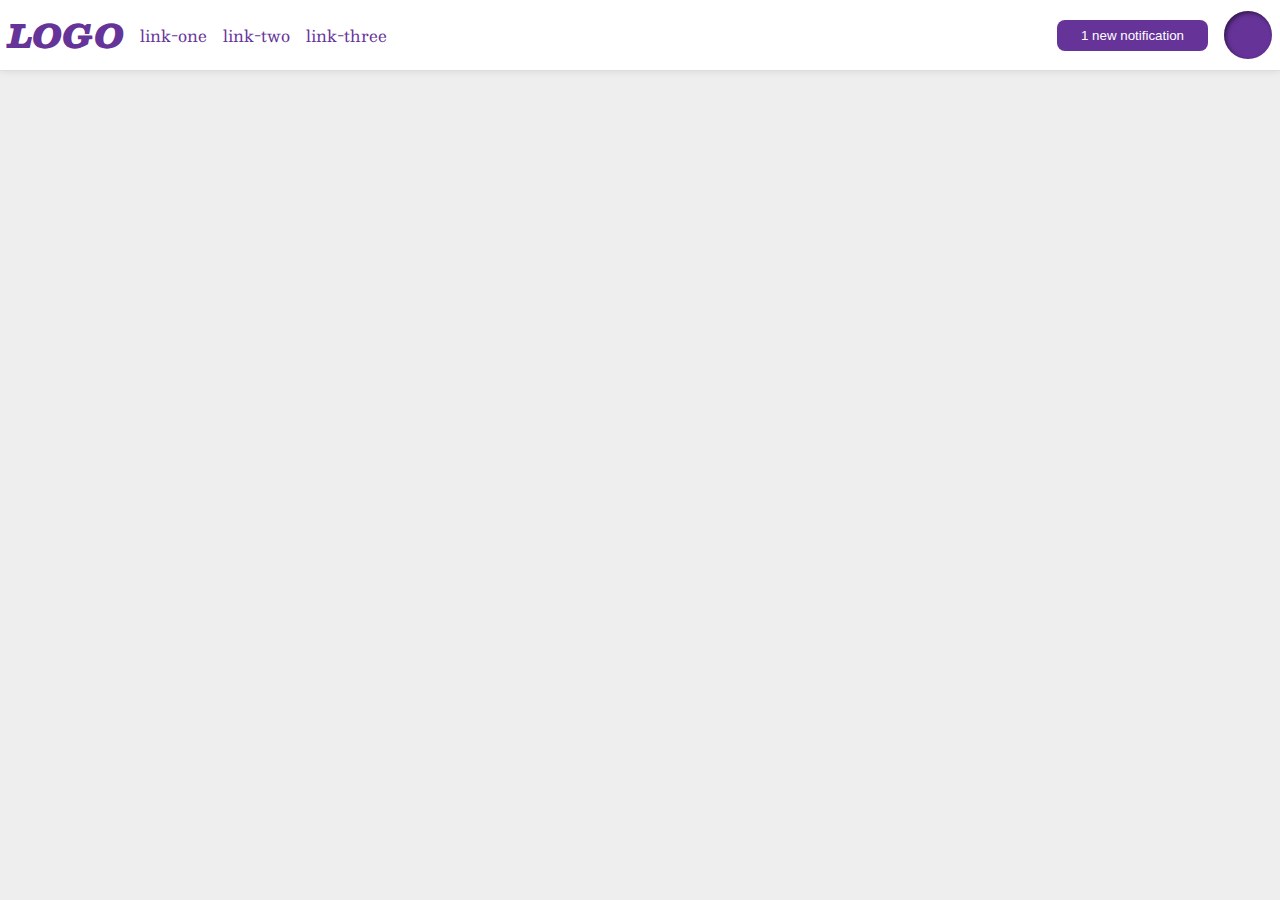
<file: foundations/flex/03-flex-header-2/index.html>
<!DOCTYPE html>
<html lang="en">
  <head>
    <meta charset="UTF-8">
    <meta http-equiv="X-UA-Compatible" content="IE=edge">
    <meta name="viewport" content="width=device-width, initial-scale=1.0">
    <title>Flex Header 2</title>
    <link rel="stylesheet" href="style.css">
  </head>
  <body>
    <div class="header">
      <div class="left">
        <div class="logo">
          LOGO
        </div>
        <ul class="links">
          <li><a href="https://google.com">link-one</a></li>
          <li><a href="https://google.com">link-two</a></li>
          <li><a href="https://google.com">link-three</a></li>
        </ul>
      </div>
      <div class="right">
        <button class="notifications">
          1 new notification
        </button>
        <div class="profile-image"></div>
      </div>
    </div>
  </body>
</html>
</file>
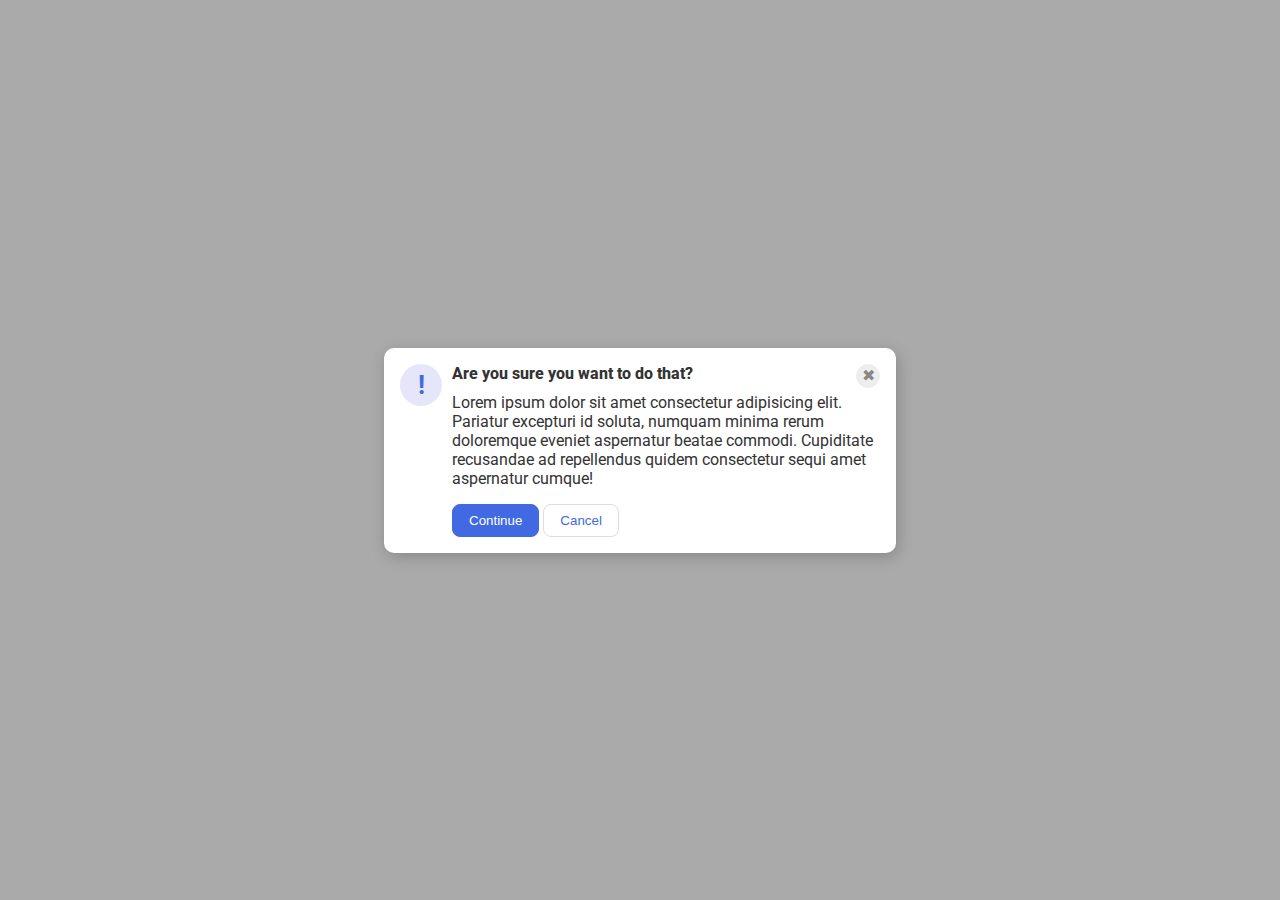
<file: foundations/flex/05-flex-modal/index.html>
<!DOCTYPE html>
<html lang="en">
  <head>
    <meta charset="UTF-8">
    <meta http-equiv="X-UA-Compatible" content="IE=edge">
    <meta name="viewport" content="width=device-width, initial-scale=1.0">
    <link rel="stylesheet" href="style.css">
    <title>Modal</title>
  </head>
  <body>
    <div class="modal">
      <div class="icon">!</div>
      <div class="container">
        <div class="header">Are you sure you want to do that?
          <button class="close-button">✖</button>
        </div>
        <div class="text">Lorem ipsum dolor sit amet consectetur adipisicing elit. Pariatur excepturi id soluta, numquam minima rerum doloremque eveniet aspernatur beatae commodi. Cupiditate recusandae ad repellendus quidem consectetur sequi amet aspernatur cumque!</div>
        <button class="continue">Continue</button>
        <button class="cancel">Cancel</button>
      </div>
    </div>
  </body>
</html>
</file>
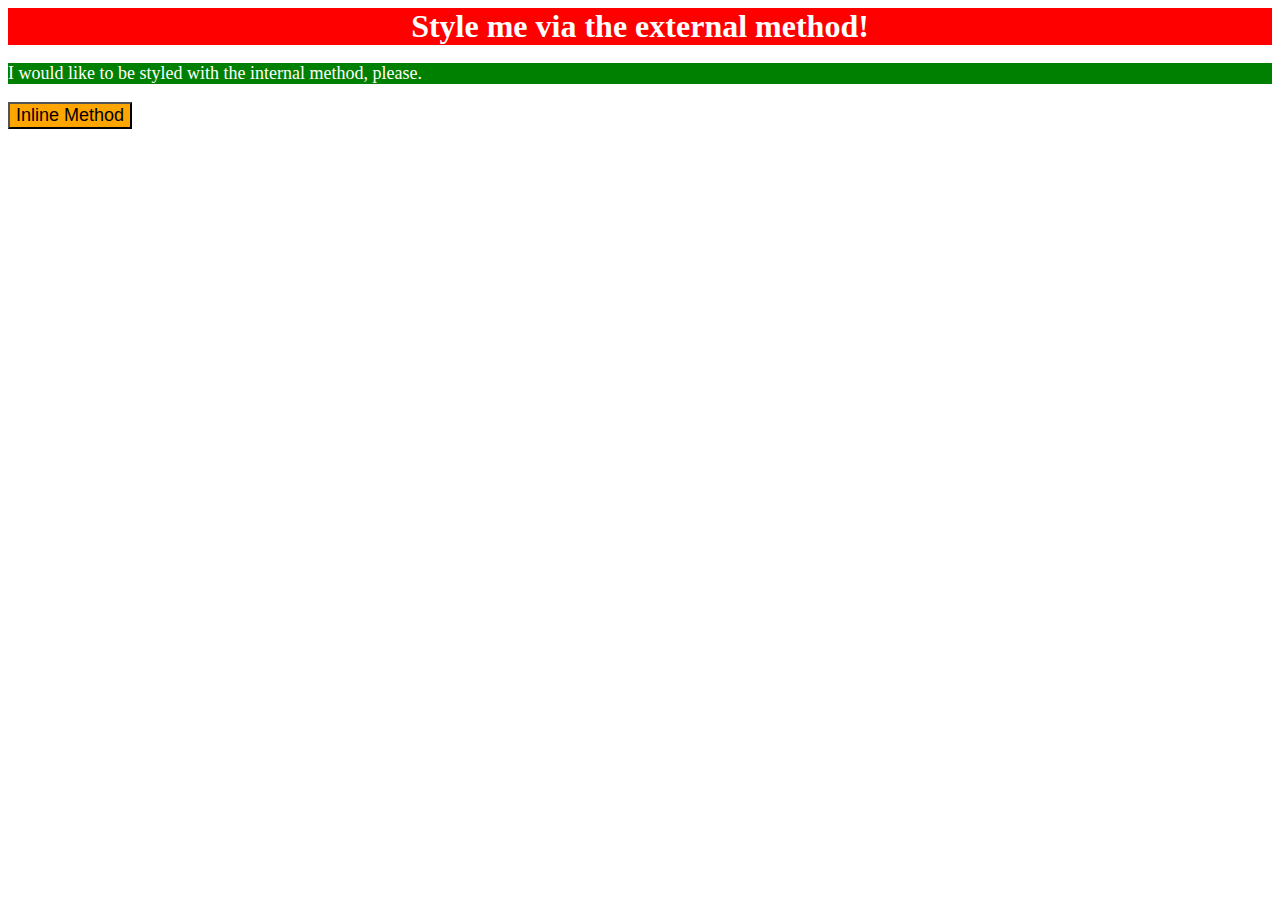
<file: foundations/intro-to-css/01-css-methods/index.html>
<!DOCTYPE html>
<html lang="en">

<head>
  <style>
    p {
      background-color: green;
      color: white;
      font-size: 18px;
    }
  </style>
  <meta charset="UTF-8">
  <link rel="stylesheet" href="./styles.css">
  <meta http-equiv="X-UA-Compatible" content="IE=edge">
  <meta name="viewport" content="width=device-width, initial-scale=1.0">
  <title>Methods for Adding CSS</title>
</head>

<body>
  <div style="background-color: red; color: white; font-size: 32px; text-align: center; font-weight: bold;">Style me via
    the external method!</div>
  <p>I would like to be styled with the internal method, please.</p>
  <button>Inline Method</button>
</body>

</html>
</file>
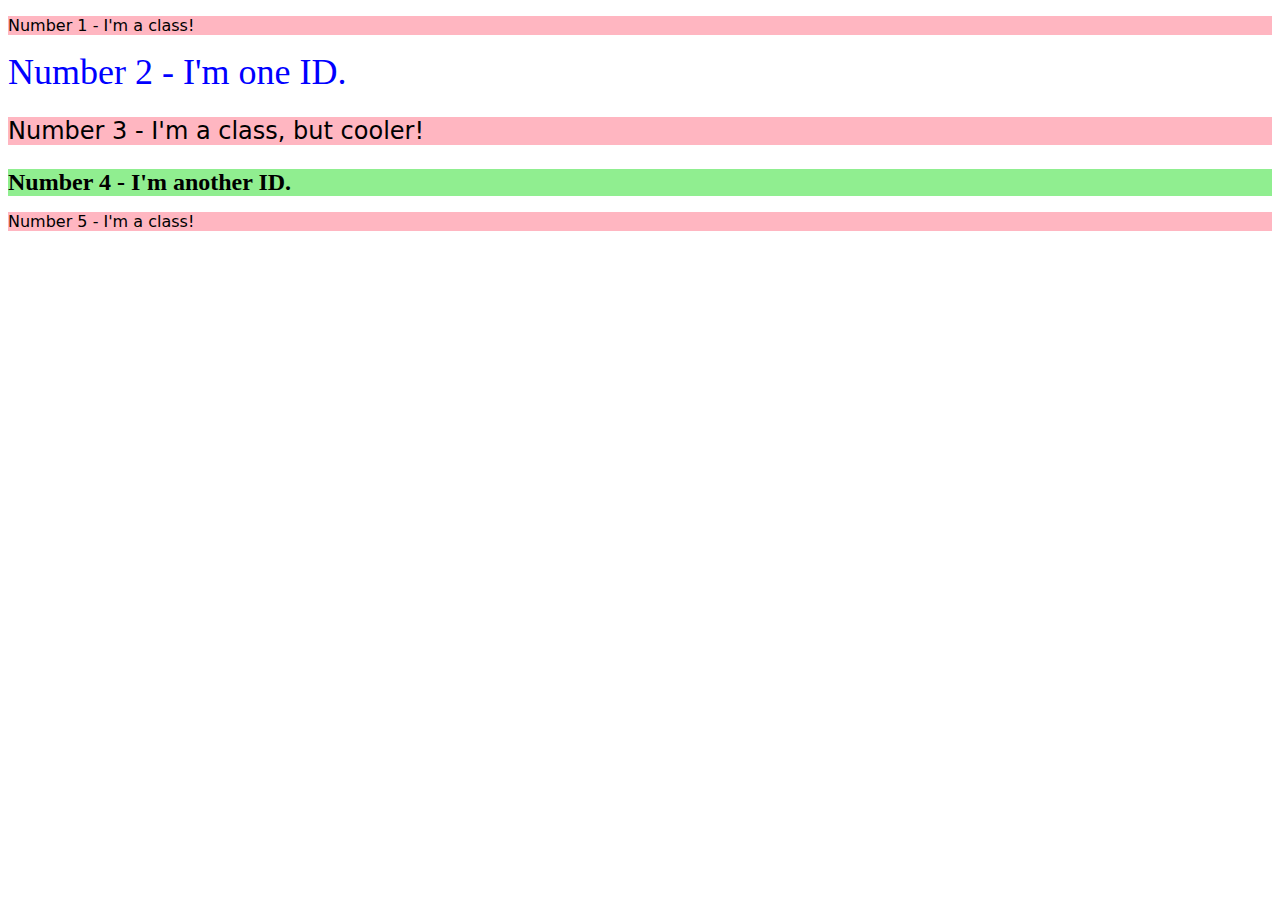
<file: foundations/intro-to-css/02-class-id-selectors/index.html>
<!DOCTYPE html>
<html lang="en">
  <head>
    <meta charset="UTF-8">
    <meta http-equiv="X-UA-Compatible" content="IE=edge">
    <meta name="viewport" content="width=device-width, initial-scale=1.0">
    <title>Class and ID Selectors</title>
    <link rel="stylesheet" href="style.css">
  </head>
  <body>
    <p class = "parrafito">Number 1 - I'm a class!</p>
    <div id = "identifier">Number 2 - I'm one ID.</div>
    <p class = "parrafo supremo">Number 3 - I'm a class, but cooler!</p>
    <div id = "differentIdentifier">Number 4 - I'm another ID.</div>
    <p class = "otroParrafo">Number 5 - I'm a class!</p>
  </body>
</html>
</file>
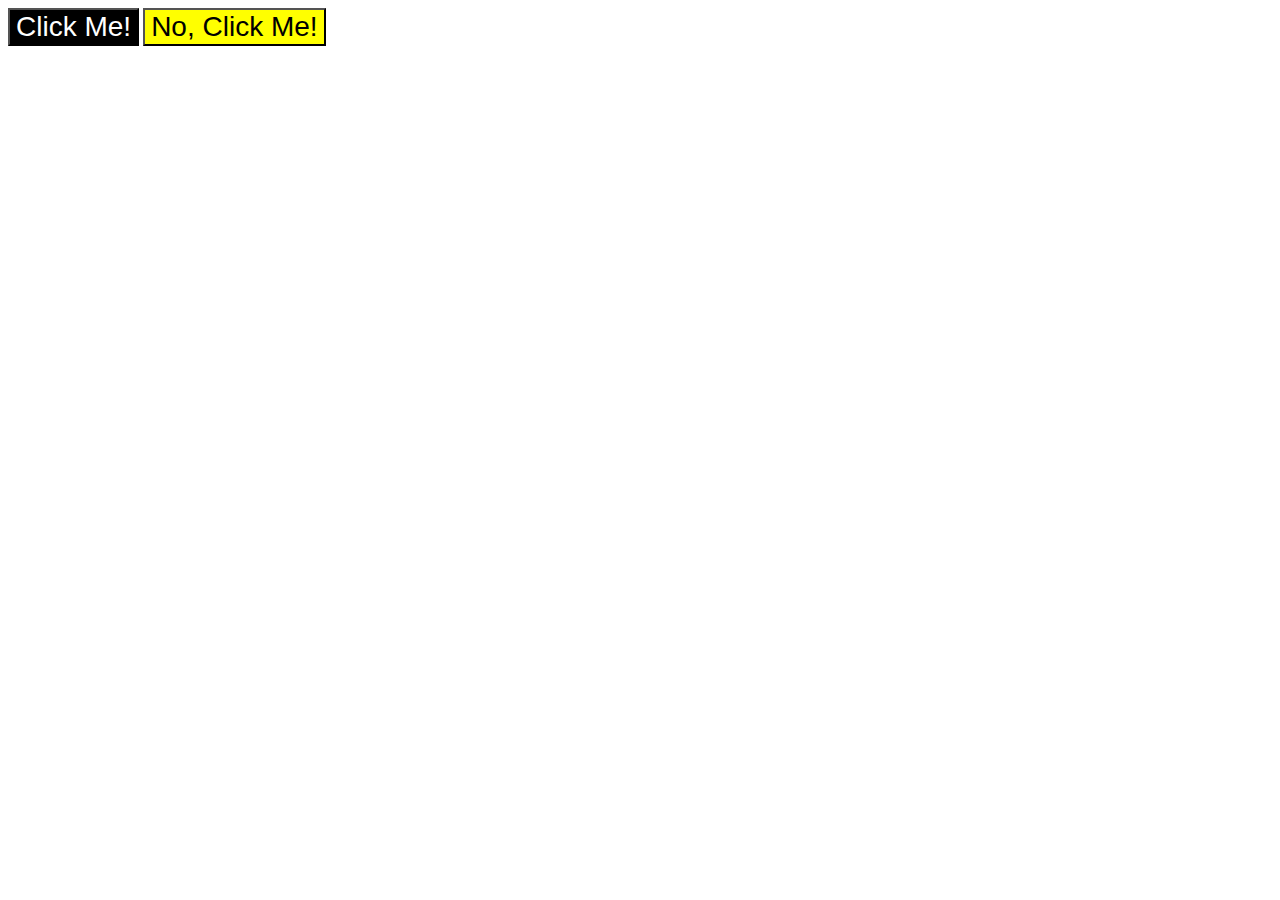
<file: foundations/intro-to-css/03-grouping-selectors/index.html>
<!DOCTYPE html>
<html lang="en">
  <head>
    <meta charset="UTF-8">
    <meta http-equiv="X-UA-Compatible" content="IE=edge">
    <meta name="viewport" content="width=device-width, initial-scale=1.0">
    <title>Grouping Selectors</title>
    <link rel="stylesheet" href="./style.css">
  </head>
  <body>
    <button class = "firstButton">Click Me!</button>
    <button class = "secondButton">No, Click Me!</button>
  </body>
</html>
</file>
<file: foundations/flex/03-flex-header-2/style.css>
/* this is some magical font-importing.  
you'll learn about it later. */
@import url('https://fonts.googleapis.com/css2?family=Besley:ital,wght@0,400;1,900&display=swap');

body {
  margin: 0;
  background: #eee;
  font-family: Besley, serif;
}

.header {
  background: white;
  border-bottom: 1px solid #ddd;
  box-shadow: 0 0 8px rgba(0,0,0,.1);
  display: flex;
  align-items: center;
  justify-content: space-between;
  padding: 8px;
}

.profile-image {
  background: rebeccapurple;
  box-shadow: inset 2px 2px 4px rgba(0,0,0,.5);
  border-radius: 50%;
  width: 48px;
  height: 48px;
}

.logo {
  color: rebeccapurple;
  font-size: 32px;
  font-weight: 900;
  font-style: italic;
}

button {
  border: none;
  border-radius: 8px;
  background: rebeccapurple;
  color: white;
  padding: 8px 24px;
}

a {
  /* this removes the line under our links */
  text-decoration: none;
  color: rebeccapurple;
}

ul {
  list-style-type: none;
  display: flex;
  margin: 0;
  padding: 0;
  gap: 16px;
}

.left,
.right {
  display: flex;
  align-items: center;
  gap: 16px;
}
</file>
<file: foundations/flex/05-flex-modal/style.css>
@import url('https://fonts.googleapis.com/css2?family=Roboto:wght@400;700&display=swap');

html, body {
  height: 100%;
}

body {
  font-family: Roboto, sans-serif;
  margin: 0;
  background: #aaa;
  color: #333;
  /* I'll give you this one for free lol */
  display: flex;
  align-items: center;
  justify-content: center;
}

.modal {
  background: white;
  width: 480px;
  border-radius: 10px;
  box-shadow: 2px 4px 16px rgba(0,0,0,.2);

  display: flex;
  padding:16px;
  gap:10px
}

.icon {
  color: royalblue;
  font-size: 26px;
  font-weight: 700;
  background: lavender;
  width: 42px;
  height: 42px;
  border-radius: 50%;
  display: flex;
  align-items: center;
  justify-content: center;
  flex-shrink: 0;
}

.close-button {
  background: #eee;
  border-radius: 50%;
  color: #888;
  font-weight: 400;
  font-size: 16px;
  height: 24px;
  width: 24px;
  display: flex;
  align-items: center;
  justify-content: center;
  border: 1px solid #eee;
  padding: 0;
}

button {
  cursor: pointer;
  padding: 8px 16px;
  border-radius: 8px;
}

button.continue {
  background: royalblue;
  border: 1px solid royalblue;
  color: white;
}

button.cancel {
  background: white;
  border: 1px solid #ddd;
  color: royalblue;
}

.header {
  display: flex;
  font-size: 16px;
  font-weight: 800;
  justify-content: space-between;
  margin-bottom: 5px;
}

.text {
  margin-bottom: 16px;
}
</file>
<file: foundations/intro-to-css/01-css-methods/styles.css>
button {
    background-color: orange;
    font-size: 18px;
}
</file>
<file: foundations/intro-to-css/02-class-id-selectors/style.css>
p {
    background-color: lightpink;
    font-family: Verdana, DejaVu Sans, sans-serif
}

#identifier {
    color: blue;
    font-size: 36px;
}

.parrafo {
    font-size: 24px;
}

#differentIdentifier {
    background-color: lightgreen;
    font-size: 24px;
    font-weight: bold;
}
</file>
<file: foundations/intro-to-css/03-grouping-selectors/style.css>
.firstButton {
    background-color: black;
    color: white;
}

.secondButton {
    background-color: yellow;
}

.firstButton,
.secondButton {
    font-size: 28px;
    font-family: Helvetica, Times New Roman, sans-serif;
}
</file>
